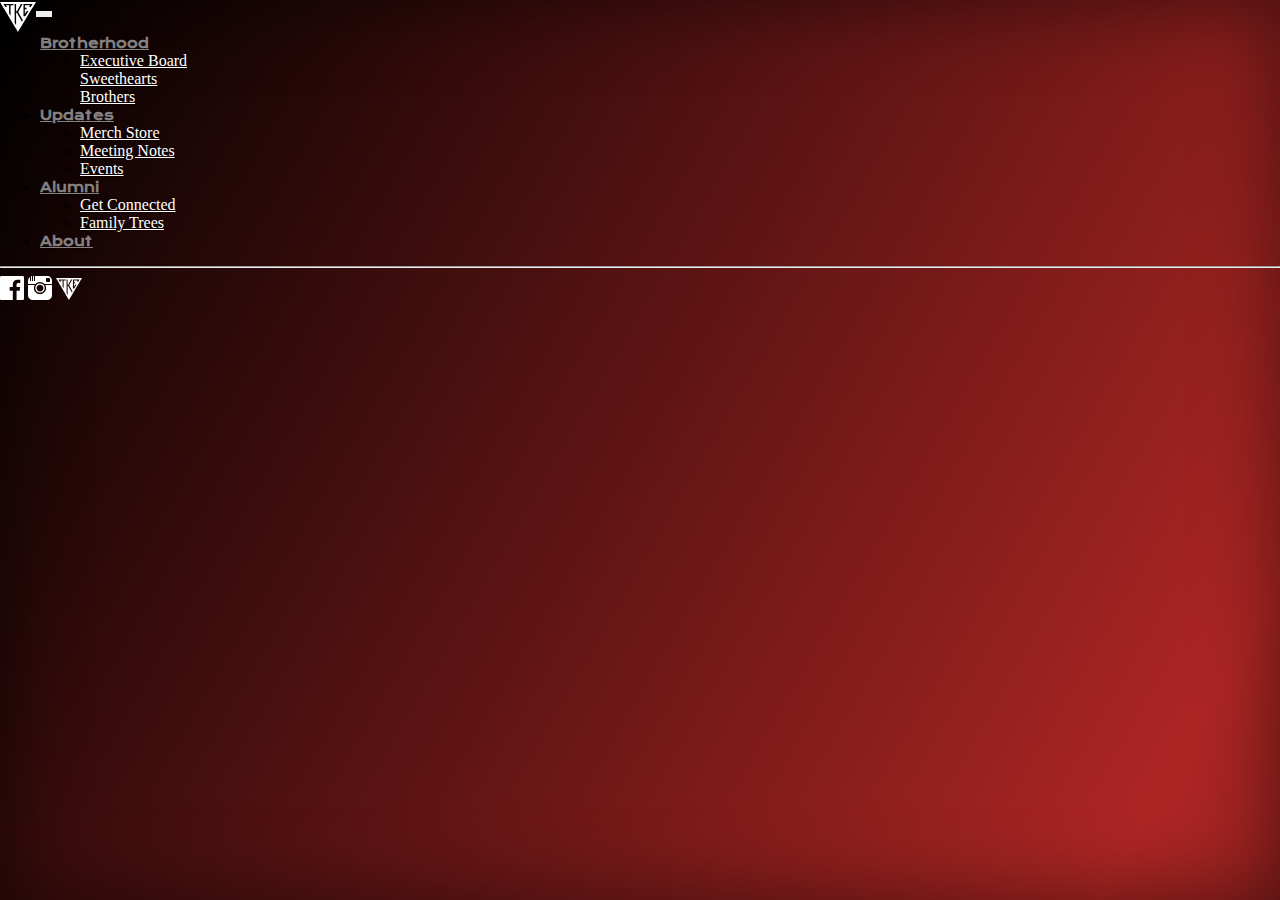
<file: public/template.html>
<!DOCTYPE html>
<html lang="en">
<head>
    <meta charset="UTF-8">
    <meta name="viewport" content="width=device-width, initial-scale=1.0">
    <link rel="stylesheet" href="./style.css">
    <link href="https://fonts.googleapis.com/css2?family=Krona+One&amp;display=swap" rel="stylesheet">
    <link href="https://cdn.jsdelivr.net/npm/bootstrap@5.3.0/dist/css/bootstrap.min.css" rel="stylesheet" integrity="sha384-9ndCyUaIbzAi2FUVXJi0CjmCapSmO7SnpJef0486qhLnuZ2cdeRhO02iuK6FUUVM" crossorigin="anonymous">
    <title>TKE UCSD - Rush</title>
</head>
<body class="gradient-background forms-body">
    
    <!-- Navbar -->
    <section id="navbar">
        <div class="container">
            <header class="d-flex flex-wrap align-items-center justify-content-center justify-content-md-between py-4 mb-4">
              <div class="col-md-3 mb-md-0">
               <nav class="navbar navbar-expand-md nav-masthead fixed-top border-bottom" aria-label="Fourth navbar example">
            <div class="container-fluid px-5 mx-5">
              <a class="navbar-brand masthead-brand" href="./index.html">
                <img src="../images/TKE_1color_white.svg" height="30">
              </a>
              <button class="navbar-toggler" type="button" data-bs-toggle="collapse" data-bs-target="#navbarNav" aria-controls="navbarsExample04" aria-expanded="false" aria-label="Toggle navigation">
                <span class="navbar-toggler-icon"></span>
              </button>
        
              <div class="collapse navbar-collapse justify-content-end" id="navbarNav">
                <ul class="navbar-nav pt-2">
                  <li class="nav-item dropdown">
                    <a class="nav-link dropdown-toggle cover-heading" href="#" data-bs-toggle="dropdown" aria-expanded="false">Brotherhood</a>
                    <ul class="dropdown-menu mt-2">
                      <li><a class="dropdown-item" href="#">Executive Board</a></li>
                      <li><a class="dropdown-item" href="#">Sweethearts</a></li>
                      <li><a class="dropdown-item" href="#">Brothers</a></li> <!-- Add Nicknames to this page somehow-->
                    </ul>
                  </li>
                  <li class="nav-item dropdown">
                    <a class="nav-link dropdown-toggle cover-heading" href="#" data-bs-toggle="dropdown" aria-expanded="false">Updates</a>
                    <ul class="dropdown-menu mt-2">
                      <li><a class="dropdown-item" href="#">Merch Store</a></li>
                      <li><a class="dropdown-item" href="#">Meeting Notes</a></li>
                      <li><a class="dropdown-item" href="#">Events</a></li>
                    </ul>
                  </li>
                  <li class="nav-item dropdown">
                    <a class="nav-link dropdown-toggle cover-heading" href="#" data-bs-toggle="dropdown" aria-expanded="false">Alumni</a>
                    <ul class="dropdown-menu mt-2">
                      <li><a class="dropdown-item" href="#">Get Connected</a></li>
                      <li><a class="dropdown-item" href="#">Family Trees</a></li>
                    </ul>
                    <li class="nav-item">
                      <a class="nav-link cover-heading" aria-current="page" href="#">About</a> <!-- Info sets and TKE values go in here-->
                    </li>
                  </li>
                </ul>
              </div>
            </div>
          </nav>
  
            </header>
          </div>
    </section>


    <!-- body -->
    
    <div class="container p-5 m-5">
      <div class="container p-5 m-5">
        <div class="container p-5 m-5">
        </div>
        <div class="container p-5 m-5">
        </div>
        <div class="container p-5 m-5">
        </div>
        <div class="container p-5 m-5">
        </div>
        <div class="container p-5">
        </div>
      </div>
    </div>

    <!-- footer -->
    <footer
      class="text-center text-lg-start text-white pt-3"            >
        <hr class="my-3">
        <!-- Section: Copyright -->
        <section class="p-5 me-3 pt-0">
          <div class="row d-flex align-items-center justify-content-end">
            <div class="col-md-5 col-lg-4 ml-lg-0 text-center text-md-end btn-group-sm">
              <!-- Facebook -->
              <a
                class="btn btn-floating"
                class="text-white"
                role="button"
                href="https://www.facebook.com/tkeucsd"
                ><svg xmlns="http://www.w3.org/2000/svg" fill="white" width="24" height="24" viewBox="0 0 24 24"><path d="M22.675 0h-21.35c-.732 0-1.325.593-1.325 1.325v21.351c0 .731.593 1.324 1.325 1.324h11.495v-9.294h-3.128v-3.622h3.128v-2.671c0-3.1 1.893-4.788 4.659-4.788 1.325 0 2.463.099 2.795.143v3.24l-1.918.001c-1.504 0-1.795.715-1.795 1.763v2.313h3.587l-.467 3.622h-3.12v9.293h6.116c.73 0 1.323-.593 1.323-1.325v-21.35c0-.732-.593-1.325-1.325-1.325z"/></svg></i
                ></a>
                
              <!-- Instagram -->
              <a
                class="btn btn-floating"
                class="text-white"
                role="button"
                href="https://www.instagram.com/tkeucsd/"
                ><i class="fab fa-google"><svg xmlns="http://www.w3.org/2000/svg" fill="white" width="24" height="24" viewBox="0 0 24 24"><path d="M11.984 16.815c2.596 0 4.706-2.111 4.706-4.707 0-1.409-.623-2.674-1.606-3.538-.346-.303-.735-.556-1.158-.748-.593-.27-1.249-.421-1.941-.421s-1.349.151-1.941.421c-.424.194-.814.447-1.158.749-.985.864-1.608 2.129-1.608 3.538 0 2.595 2.112 4.706 4.706 4.706zm.016-8.184c1.921 0 3.479 1.557 3.479 3.478 0 1.921-1.558 3.479-3.479 3.479s-3.479-1.557-3.479-3.479c0-1.921 1.558-3.478 3.479-3.478zm5.223.369h6.777v10.278c0 2.608-2.114 4.722-4.722 4.722h-14.493c-2.608 0-4.785-2.114-4.785-4.722v-10.278h6.747c-.544.913-.872 1.969-.872 3.109 0 3.374 2.735 6.109 6.109 6.109s6.109-2.735 6.109-6.109c.001-1.14-.327-2.196-.87-3.109zm2.055-9h-12.278v5h-1v-5h-1v5h-1v-4.923c-.346.057-.682.143-1 .27v4.653h-1v-4.102c-1.202.857-2 2.246-2 3.824v3.278h7.473c1.167-1.282 2.798-2 4.511-2 1.722 0 3.351.725 4.511 2h7.505v-3.278c0-2.608-2.114-4.722-4.722-4.722zm2.722 5.265c0 .406-.333.735-.745.735h-2.511c-.411 0-.744-.329-.744-.735v-2.53c0-.406.333-.735.744-.735h2.511c.412 0 .745.329.745.735v2.53z"/></svg></i
                ></a>

              <!-- TKE Website -->
              <a
                class="btn btn-floating"
                class="text-white"
                role="button"
                href="https://www.tke.org/chapter/474/pi-xi"
                ><i class="fab fa-instagram"><img src="../images/TKE_1color_white.svg" height="22"></i
                ></a>
            </div>
            <!-- Grid column -->
          </div>
        </section>
        <!-- Section: Copyright -->
      </div>
      <!-- Grid container -->
    </footer>

    <script src="https://cdn.jsdelivr.net/npm/bootstrap@5.3.0/dist/js/bootstrap.bundle.min.js" integrity="sha384-geWF76RCwLtnZ8qwWowPQNguL3RmwHVBC9FhGdlKrxdiJJigb/j/68SIy3Te4Bkz" crossorigin="anonymous"></script>
</body>
</html>
</file>
<file: public/style.css>
.gradient-background {
    background: linear-gradient(300deg, black, #AD2624, black);
    background-size: 180% 180%;
    animation: gradient-animation 18s ease infinite;
  }
  
  @keyframes gradient-animation {
    0% {
      background-position: 0% 50%;
    }
    50% {
      background-position: 100% 50%;
    }
    100% {
      background-position: 0% 50%;
    }
  }

/*
 * Globals
 */

/* Links */
a,
a:focus,
a:hover {
  color: #ffffff;
}

/* Custom default button */
.btn-secondary,
.btn-secondary:hover,
.btn-secondary:focus {
  color: #333;
  text-shadow: none; /* Prevent inheritance from `body` */
  background-color: #fff;
  border: .05rem solid #fff;
}


/*
 * Base structure
 */

html,
body {
  height: 100%;
  background-color: #333;
}

.cover-body {
  display: -ms-flexbox;
  display: -webkit-box;
  display: flex;
  -ms-flex-pack: center;
  -webkit-box-pack: center;
  justify-content: center;
  color: #fff;
  text-shadow: 0 .05rem .1rem rgba(0, 0, 0, .5);
  box-shadow: inset 0 0 5rem rgba(0, 0, 0, .5);
}

.cover-container {
  max-width: 42em;
}



/*
 * Header (these changes a bit mixed into the nav bar stuff)
 */
.masthead {
  margin-bottom: 2rem;
}

.masthead-brand {
  margin-bottom: 0;
  color: rgba(255, 255, 255, 0.5) !important;
  font-family: 'Krona One', sans-serif;
  font-size: xx-large;
}

.nav-masthead .nav-link {
  padding: .25rem 0;
  font-weight: 700;
  color: rgba(255, 255, 255, 0.5) !important; 
  background-color: transparent;
  border-bottom: .25rem solid transparent;
  font-family: 'Krona One', sans-serif;
  font-size:small
}

.nav-masthead .nav-link:hover,
.nav-masthead .nav-link:focus {
  border-bottom-color: rgba(255, 255, 255, 0.25);
}

.nav-masthead .nav-link + .nav-link {
  margin-left: 1rem;
}

.nav-masthead .active {
  color: #fff;
  border-bottom-color: #fff;
}

@media (min-width: 48em) {
  .masthead-brand {
    float: left;
  }
}

/*
 * Cover
 */
.cover {
  padding: 0 1.5rem;
}
.cover .btn-lg {
  padding: .75rem 1.25rem;
  font-weight: 700;
}

.cover-heading{
    color: white ;
}







/*
 * Forms
 */

 .forms-body{
  text-shadow: 0 .05rem .1rem rgba(0, 0, 0, .5);
  box-shadow: inset 0 0 5rem rgba(0, 0, 0, .5);
 }

 .forms{
  display: flex;
  flex-direction: column;
  justify-content: center;
  align-items: center;
  height: 75vh;
 }

 .form-label{
  color:white
 }

 .container.forms {
  max-width: 600px; /* Set the maximum width as per your preference */
}

.form-control {
  width: 100%;
}

 .forms-body {
  margin: 0;
  padding: 0;
  overflow: hidden;
}

#video-background {
  position: absolute;
  top: 1vh;
  left: 0;
  width: 100%;
  height: 100%;
  object-fit: cover;
  z-index: -1;
  opacity: 0.5; /* Adjust the opacity if needed */
}

#forms {
  position: relative;
  z-index: 1;
  padding-top: 80px; /* Adjust the padding as needed to make content visible on top of the video */
}

.container.forms {
  position: relative;
  overflow: hidden;
  padding: 0;
}

/* hamburger menu style change*/
.navbar-toggler-icon {
  background-image: url("data:image/svg+xml,%3csvg xmlns='http://www.w3.org/2000/svg' viewBox='0 0 30 30'%3e%3cpath stroke='rgba(255, 255, 255, 0.5)' stroke-linecap='round' stroke-miterlimit='10' stroke-width='4' d='M4 7h22M4 15h22M4 23h22'/%3e%3c/svg%3e") !important;
}

.navbar-toggler {
  border-color: transparent !important;
}
</file>
